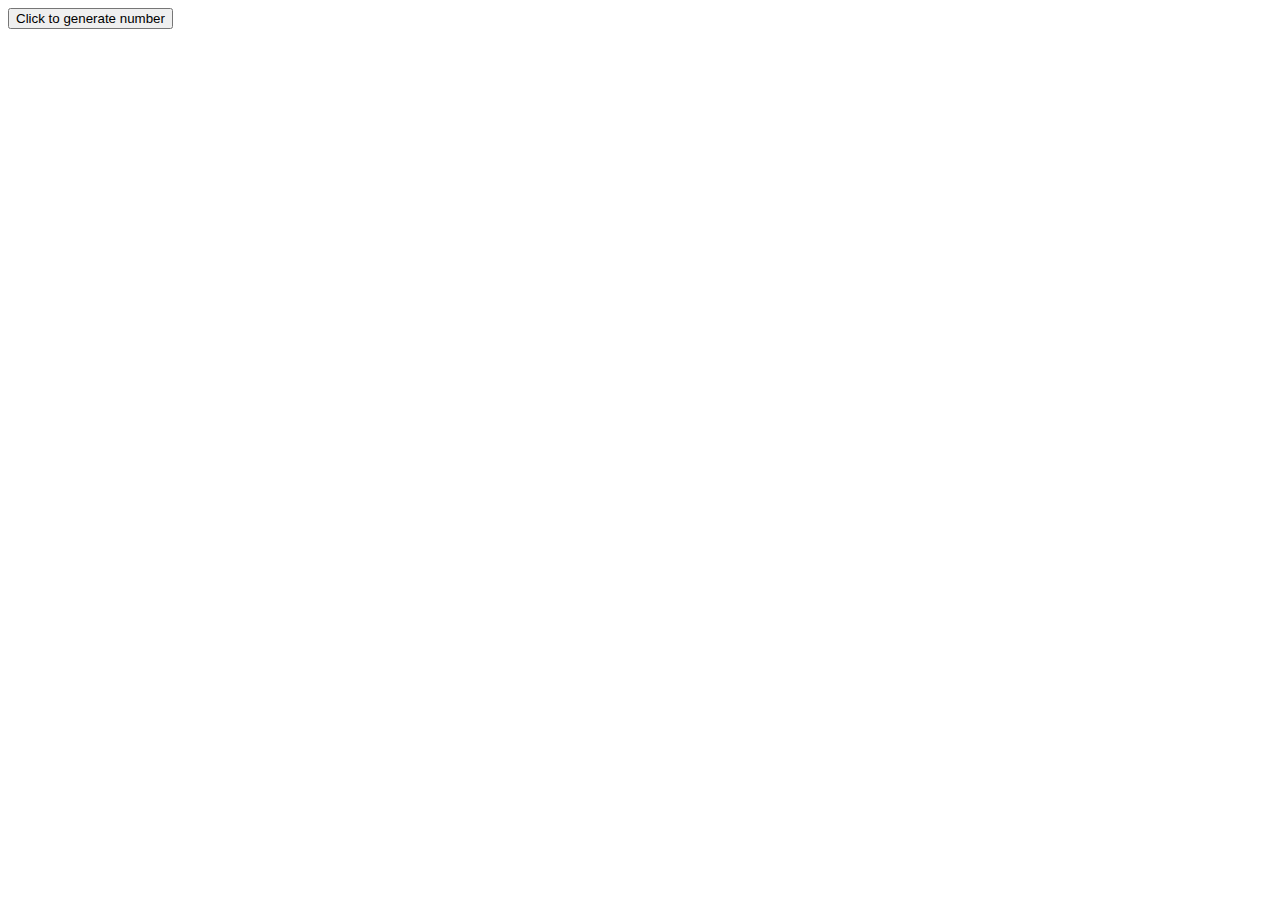
<file: Iteration1/SpikeSolution/index.html>
<!DOCTYPE html>
<html>

<head>
    <meta charset="UTF-8">
    <title>PR280 Assignment 1</title>
    <script src="https://npmcdn.com/vue/dist/vue.js"></script>
    <script src="main.js"></script>
</head>

<body>
    <div id="app1">
        <button @click="generateNum">Click to generate number</button>
    </div>
    <script>
        let controller = new Controller()
        window.onload = controller.main()
    </script>
</body>

</html>
</file>
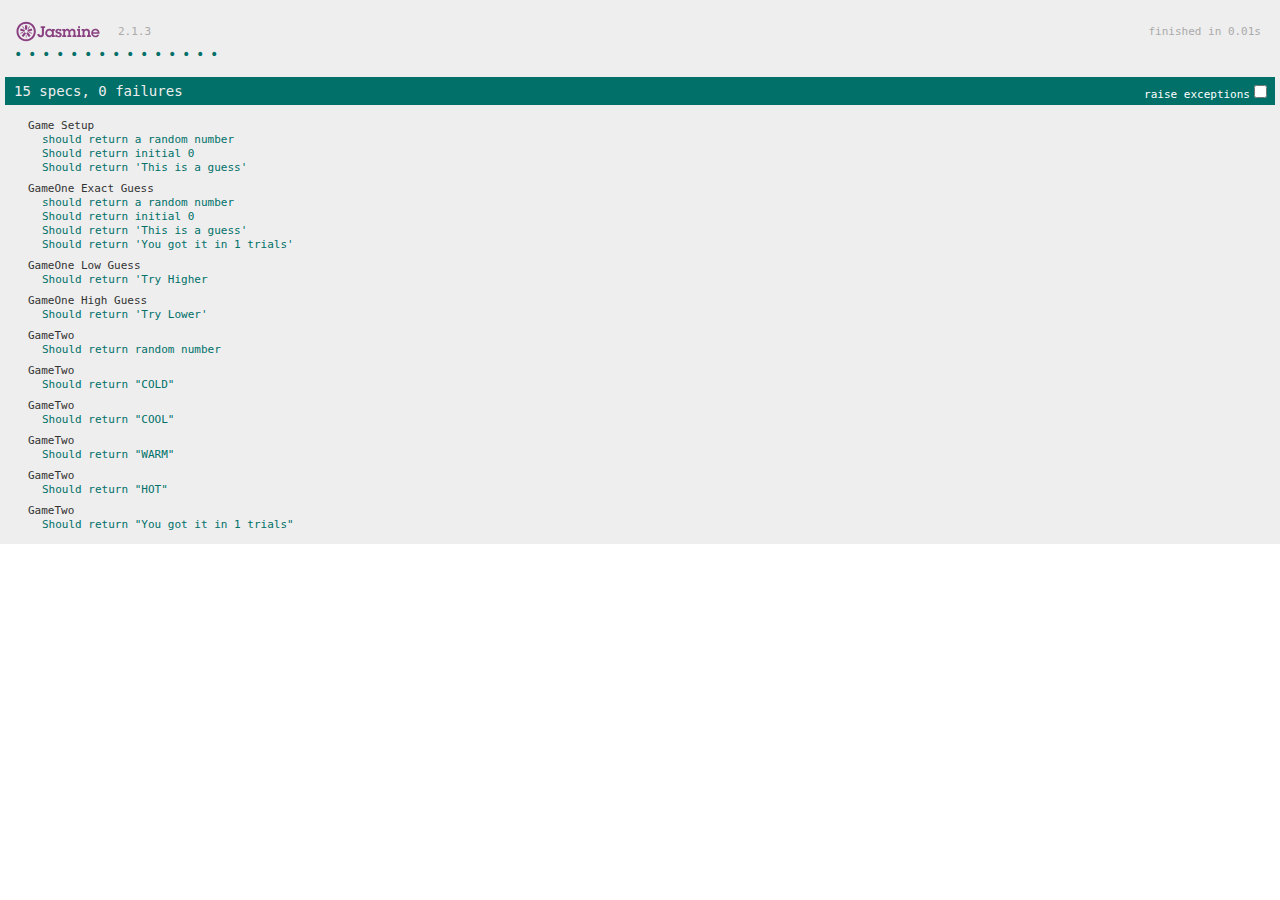
<file: SpecRunner.html>
<!DOCTYPE html>
<html>
<head>
  <meta charset="utf-8">
  <title>Jasmine Spec Runner v2.2.0</title>

  <link rel="shortcut icon" type="image/png" href="lib/jasmine-2.1.3/jasmine_favicon.png">
  <link rel="stylesheet" href="lib/jasmine-2.1.3/jasmine.css">

  <script src="lib/jasmine-2.1.3/jasmine.js"></script>
  <script src="lib/jasmine-2.1.3/jasmine-html.js"></script>
  <script src="lib/jasmine-2.1.3/boot.js"></script>

  <!-- include source files here... -->
  <script src="src/main.js"></script>
  
  <!-- include spec files here... -->
  <script src="spec/Spec.js"></script>
</head>

<body>
</body>
</html>
</file>
<file: lib/jasmine-2.1.3/jasmine.css>
body { overflow-y: scroll; }

.jasmine_html-reporter { background-color: #eeeeee; padding: 5px; margin: -8px; font-size: 11px; font-family: Monaco, "Lucida Console", monospace; line-height: 14px; color: #333333; }
.jasmine_html-reporter a { text-decoration: none; }
.jasmine_html-reporter a:hover { text-decoration: underline; }
.jasmine_html-reporter p, .jasmine_html-reporter h1, .jasmine_html-reporter h2, .jasmine_html-reporter h3, .jasmine_html-reporter h4, .jasmine_html-reporter h5, .jasmine_html-reporter h6 { margin: 0; line-height: 14px; }
.jasmine_html-reporter .banner, .jasmine_html-reporter .symbol-summary, .jasmine_html-reporter .summary, .jasmine_html-reporter .result-message, .jasmine_html-reporter .spec .description, .jasmine_html-reporter .spec-detail .description, .jasmine_html-reporter .alert .bar, .jasmine_html-reporter .stack-trace { padding-left: 9px; padding-right: 9px; }
.jasmine_html-reporter .banner { position: relative; }
.jasmine_html-reporter .banner .title { background: url('[data-uri]') no-repeat; background: url('[data-uri]') no-repeat, none; -webkit-background-size: 100%; -moz-background-size: 100%; -o-background-size: 100%; background-size: 100%; display: block; float: left; width: 90px; height: 25px; }
.jasmine_html-reporter .banner .version { margin-left: 14px; position: relative; top: 6px; }
.jasmine_html-reporter .banner .duration { position: absolute; right: 14px; top: 6px; }
.jasmine_html-reporter #jasmine_content { position: fixed; right: 100%; }
.jasmine_html-reporter .version { color: #aaaaaa; }
.jasmine_html-reporter .banner { margin-top: 14px; }
.jasmine_html-reporter .duration { color: #aaaaaa; float: right; }
.jasmine_html-reporter .symbol-summary { overflow: hidden; *zoom: 1; margin: 14px 0; }
.jasmine_html-reporter .symbol-summary li { display: inline-block; height: 8px; width: 14px; font-size: 16px; }
.jasmine_html-reporter .symbol-summary li.passed { font-size: 14px; }
.jasmine_html-reporter .symbol-summary li.passed:before { color: #007069; content: "\02022"; }
.jasmine_html-reporter .symbol-summary li.failed { line-height: 9px; }
.jasmine_html-reporter .symbol-summary li.failed:before { color: #ca3a11; content: "\d7"; font-weight: bold; margin-left: -1px; }
.jasmine_html-reporter .symbol-summary li.disabled { font-size: 14px; }
.jasmine_html-reporter .symbol-summary li.disabled:before { color: #bababa; content: "\02022"; }
.jasmine_html-reporter .symbol-summary li.pending { line-height: 17px; }
.jasmine_html-reporter .symbol-summary li.pending:before { color: #ba9d37; content: "*"; }
.jasmine_html-reporter .symbol-summary li.empty { font-size: 14px; }
.jasmine_html-reporter .symbol-summary li.empty:before { color: #ba9d37; content: "\02022"; }
.jasmine_html-reporter .exceptions { color: #fff; float: right; margin-top: 5px; margin-right: 5px; }
.jasmine_html-reporter .bar { line-height: 28px; font-size: 14px; display: block; color: #eee; }
.jasmine_html-reporter .bar.failed { background-color: #ca3a11; }
.jasmine_html-reporter .bar.passed { background-color: #007069; }
.jasmine_html-reporter .bar.skipped { background-color: #bababa; }
.jasmine_html-reporter .bar.errored { background-color: #ca3a11; }
.jasmine_html-reporter .bar.menu { background-color: #fff; color: #aaaaaa; }
.jasmine_html-reporter .bar.menu a { color: #333333; }
.jasmine_html-reporter .bar a { color: white; }
.jasmine_html-reporter.spec-list .bar.menu.failure-list, .jasmine_html-reporter.spec-list .results .failures { display: none; }
.jasmine_html-reporter.failure-list .bar.menu.spec-list, .jasmine_html-reporter.failure-list .summary { display: none; }
.jasmine_html-reporter .running-alert { background-color: #666666; }
.jasmine_html-reporter .results { margin-top: 14px; }
.jasmine_html-reporter.showDetails .summaryMenuItem { font-weight: normal; text-decoration: inherit; }
.jasmine_html-reporter.showDetails .summaryMenuItem:hover { text-decoration: underline; }
.jasmine_html-reporter.showDetails .detailsMenuItem { font-weight: bold; text-decoration: underline; }
.jasmine_html-reporter.showDetails .summary { display: none; }
.jasmine_html-reporter.showDetails #details { display: block; }
.jasmine_html-reporter .summaryMenuItem { font-weight: bold; text-decoration: underline; }
.jasmine_html-reporter .summary { margin-top: 14px; }
.jasmine_html-reporter .summary ul { list-style-type: none; margin-left: 14px; padding-top: 0; padding-left: 0; }
.jasmine_html-reporter .summary ul.suite { margin-top: 7px; margin-bottom: 7px; }
.jasmine_html-reporter .summary li.passed a { color: #007069; }
.jasmine_html-reporter .summary li.failed a { color: #ca3a11; }
.jasmine_html-reporter .summary li.empty a { color: #ba9d37; }
.jasmine_html-reporter .summary li.pending a { color: #ba9d37; }
.jasmine_html-reporter .description + .suite { margin-top: 0; }
.jasmine_html-reporter .suite { margin-top: 14px; }
.jasmine_html-reporter .suite a { color: #333333; }
.jasmine_html-reporter .failures .spec-detail { margin-bottom: 28px; }
.jasmine_html-reporter .failures .spec-detail .description { background-color: #ca3a11; }
.jasmine_html-reporter .failures .spec-detail .description a { color: white; }
.jasmine_html-reporter .result-message { padding-top: 14px; color: #333333; white-space: pre; }
.jasmine_html-reporter .result-message span.result { display: block; }
.jasmine_html-reporter .stack-trace { margin: 5px 0 0 0; max-height: 224px; overflow: auto; line-height: 18px; color: #666666; border: 1px solid #ddd; background: white; white-space: pre; }
</file>
